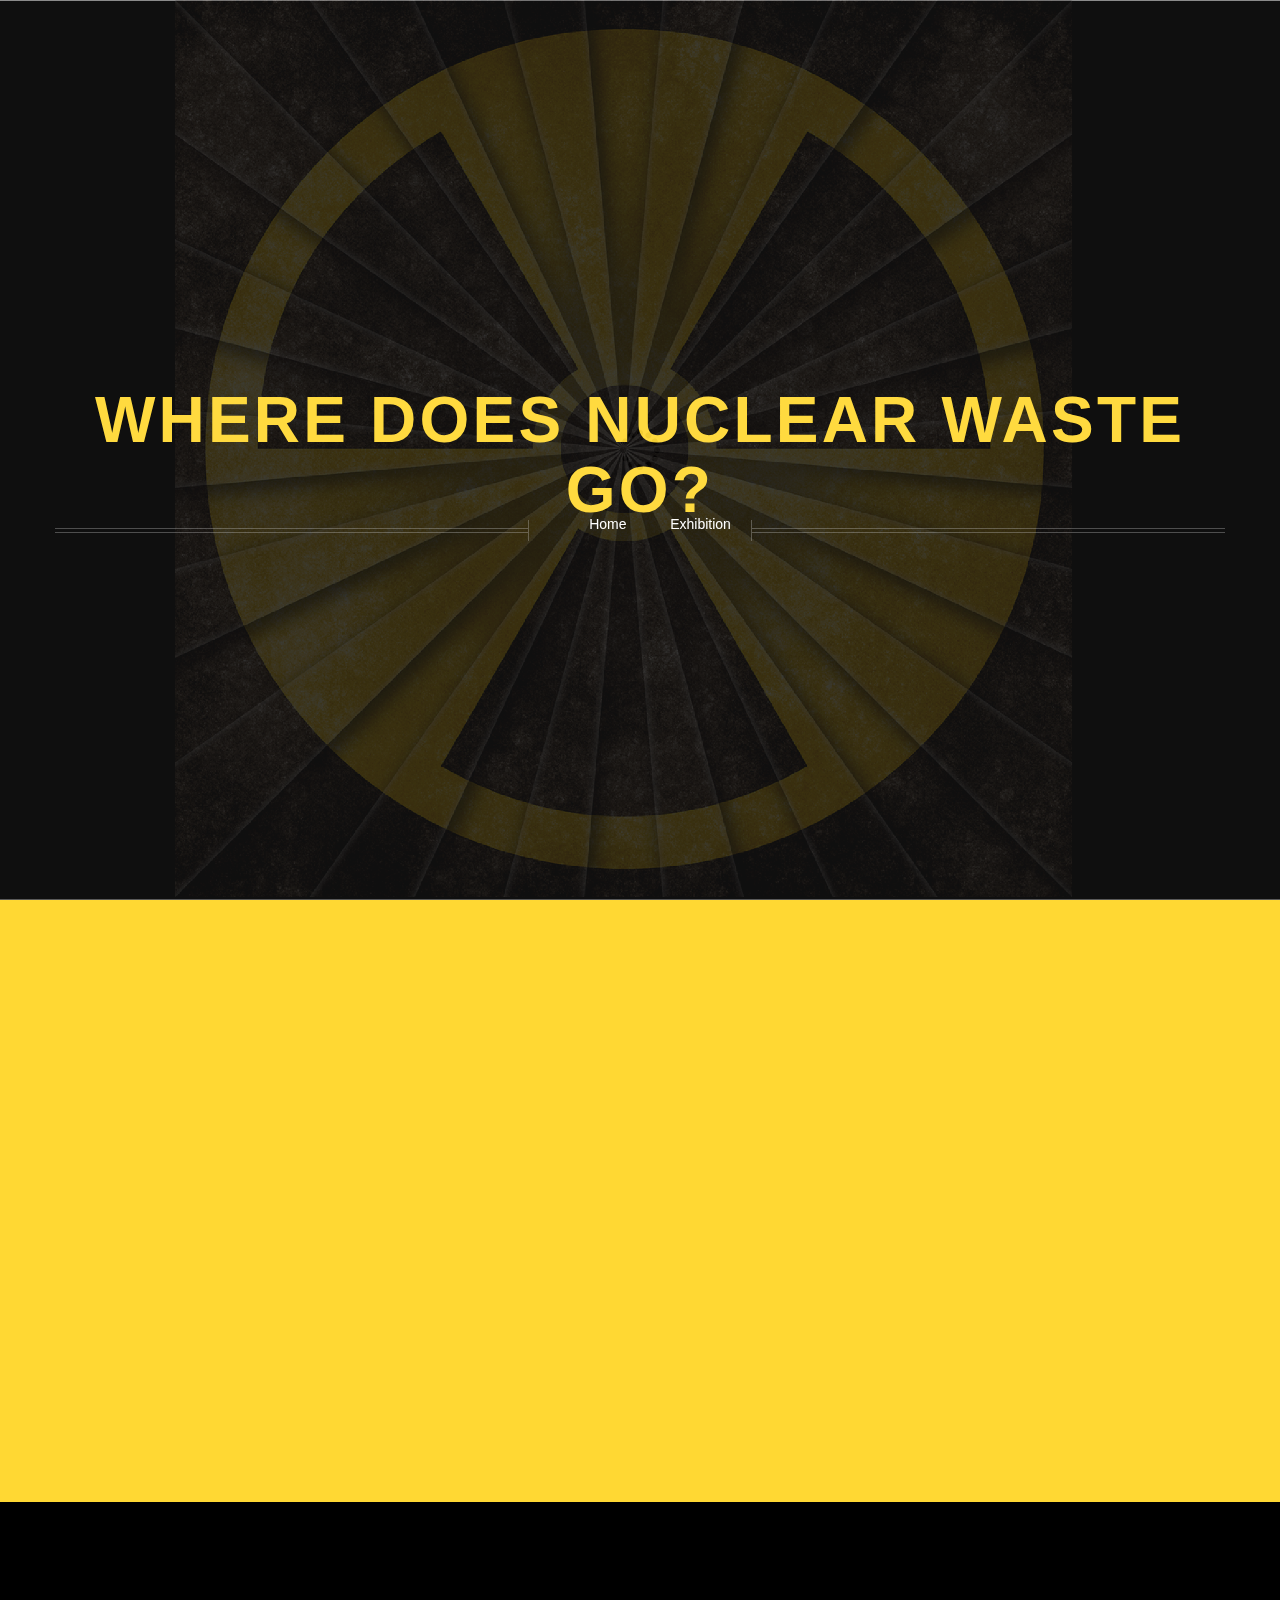
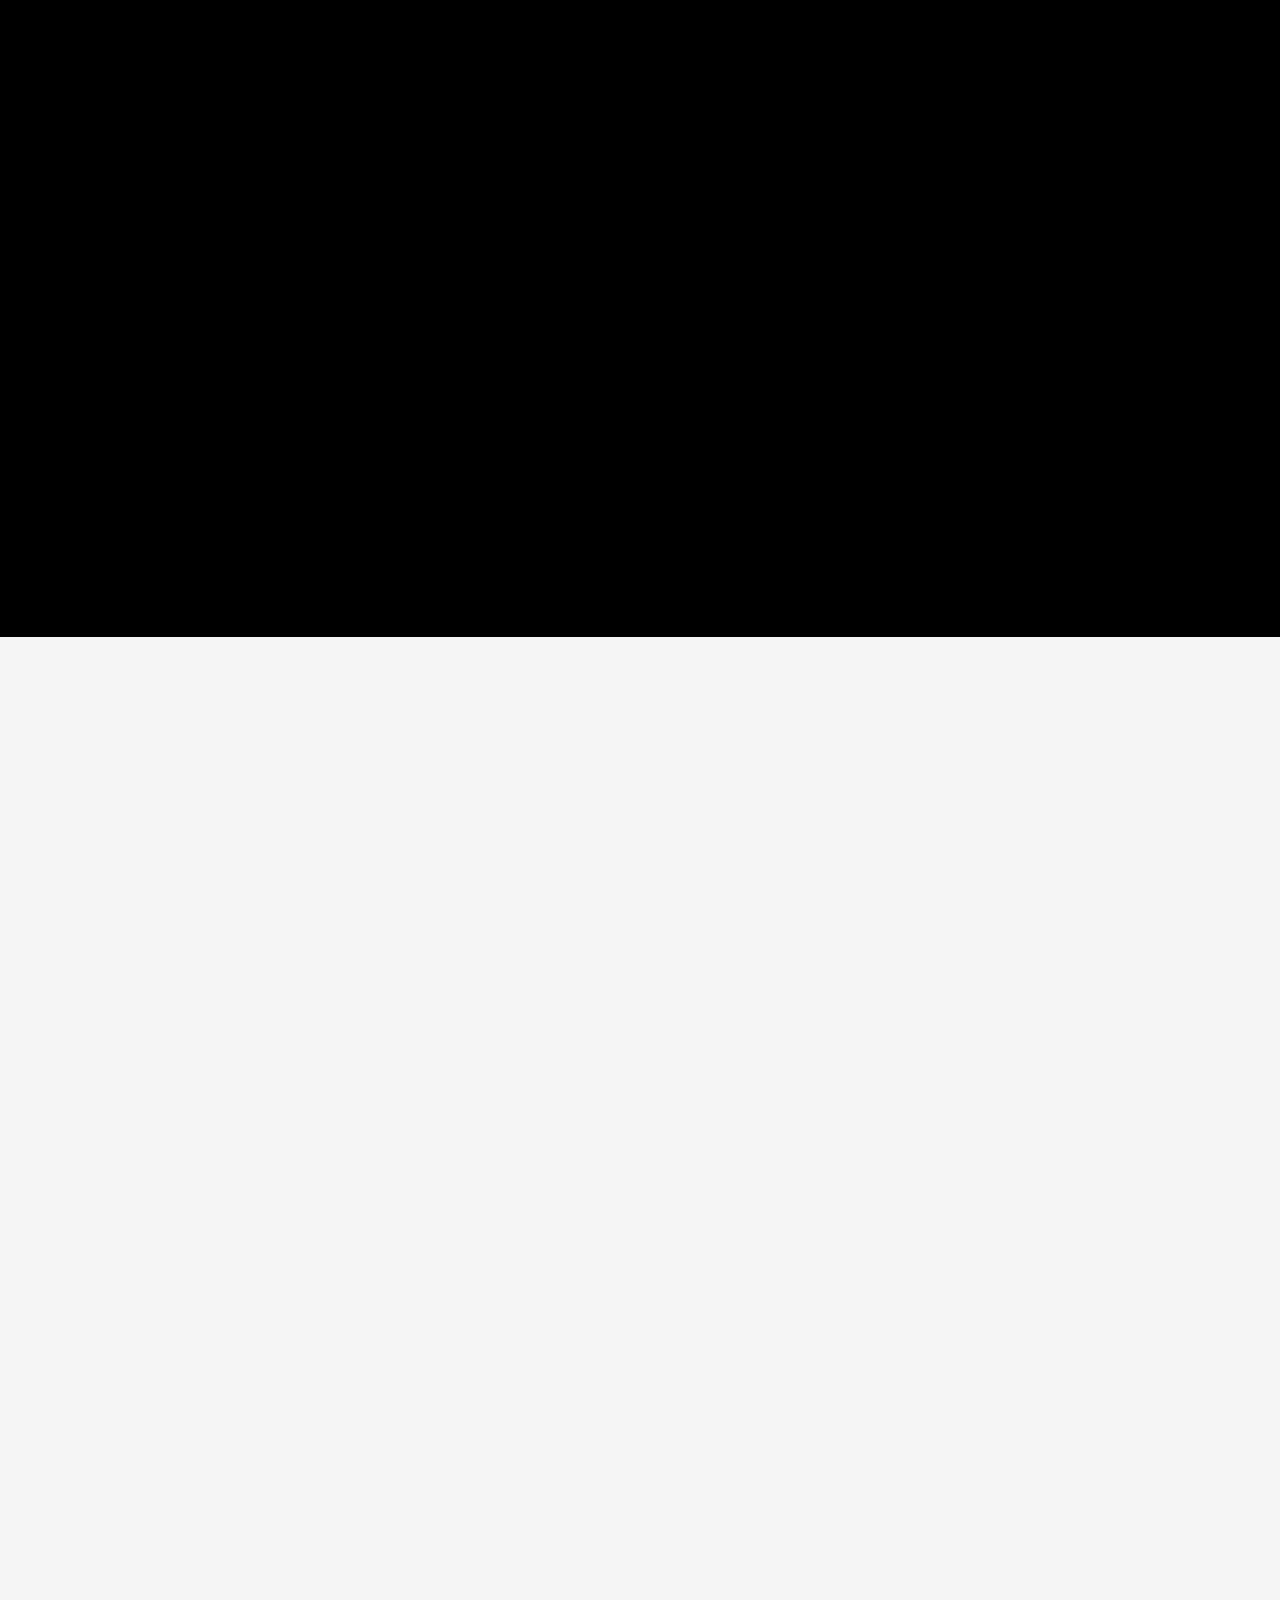
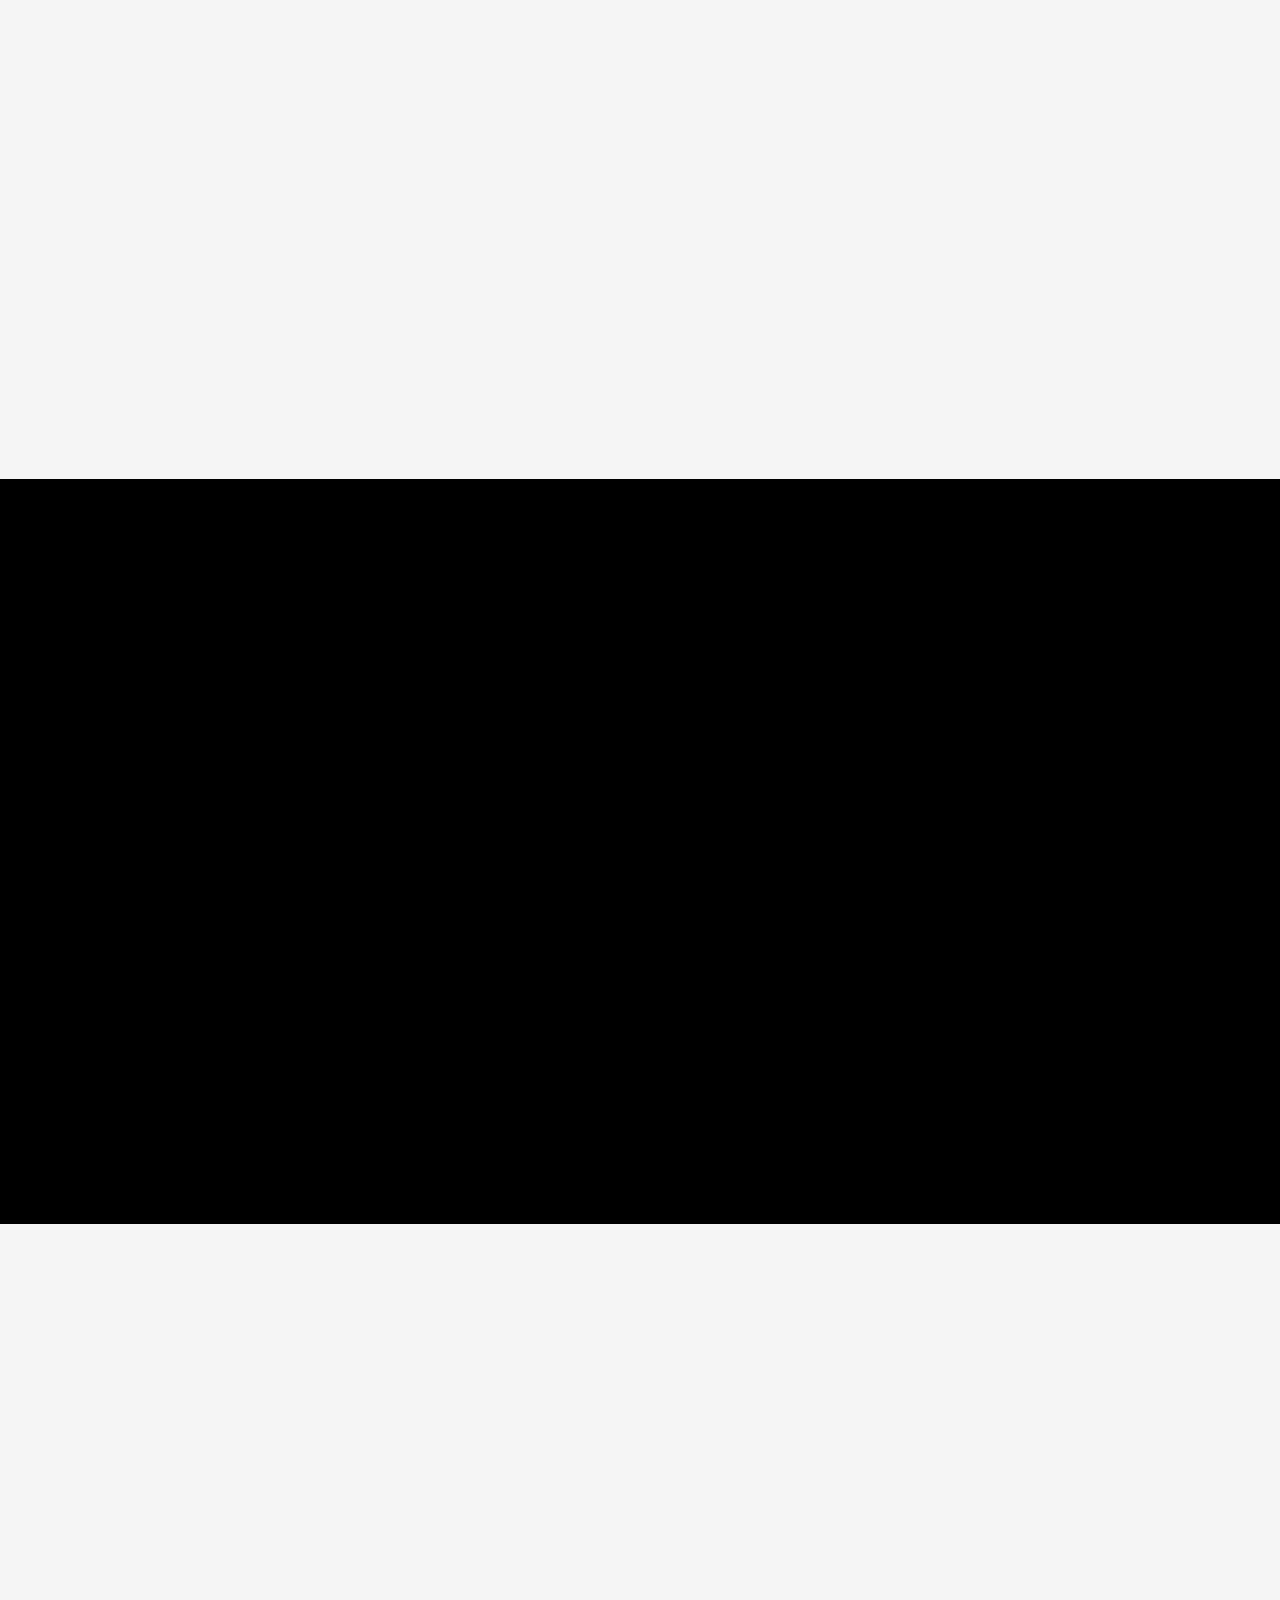
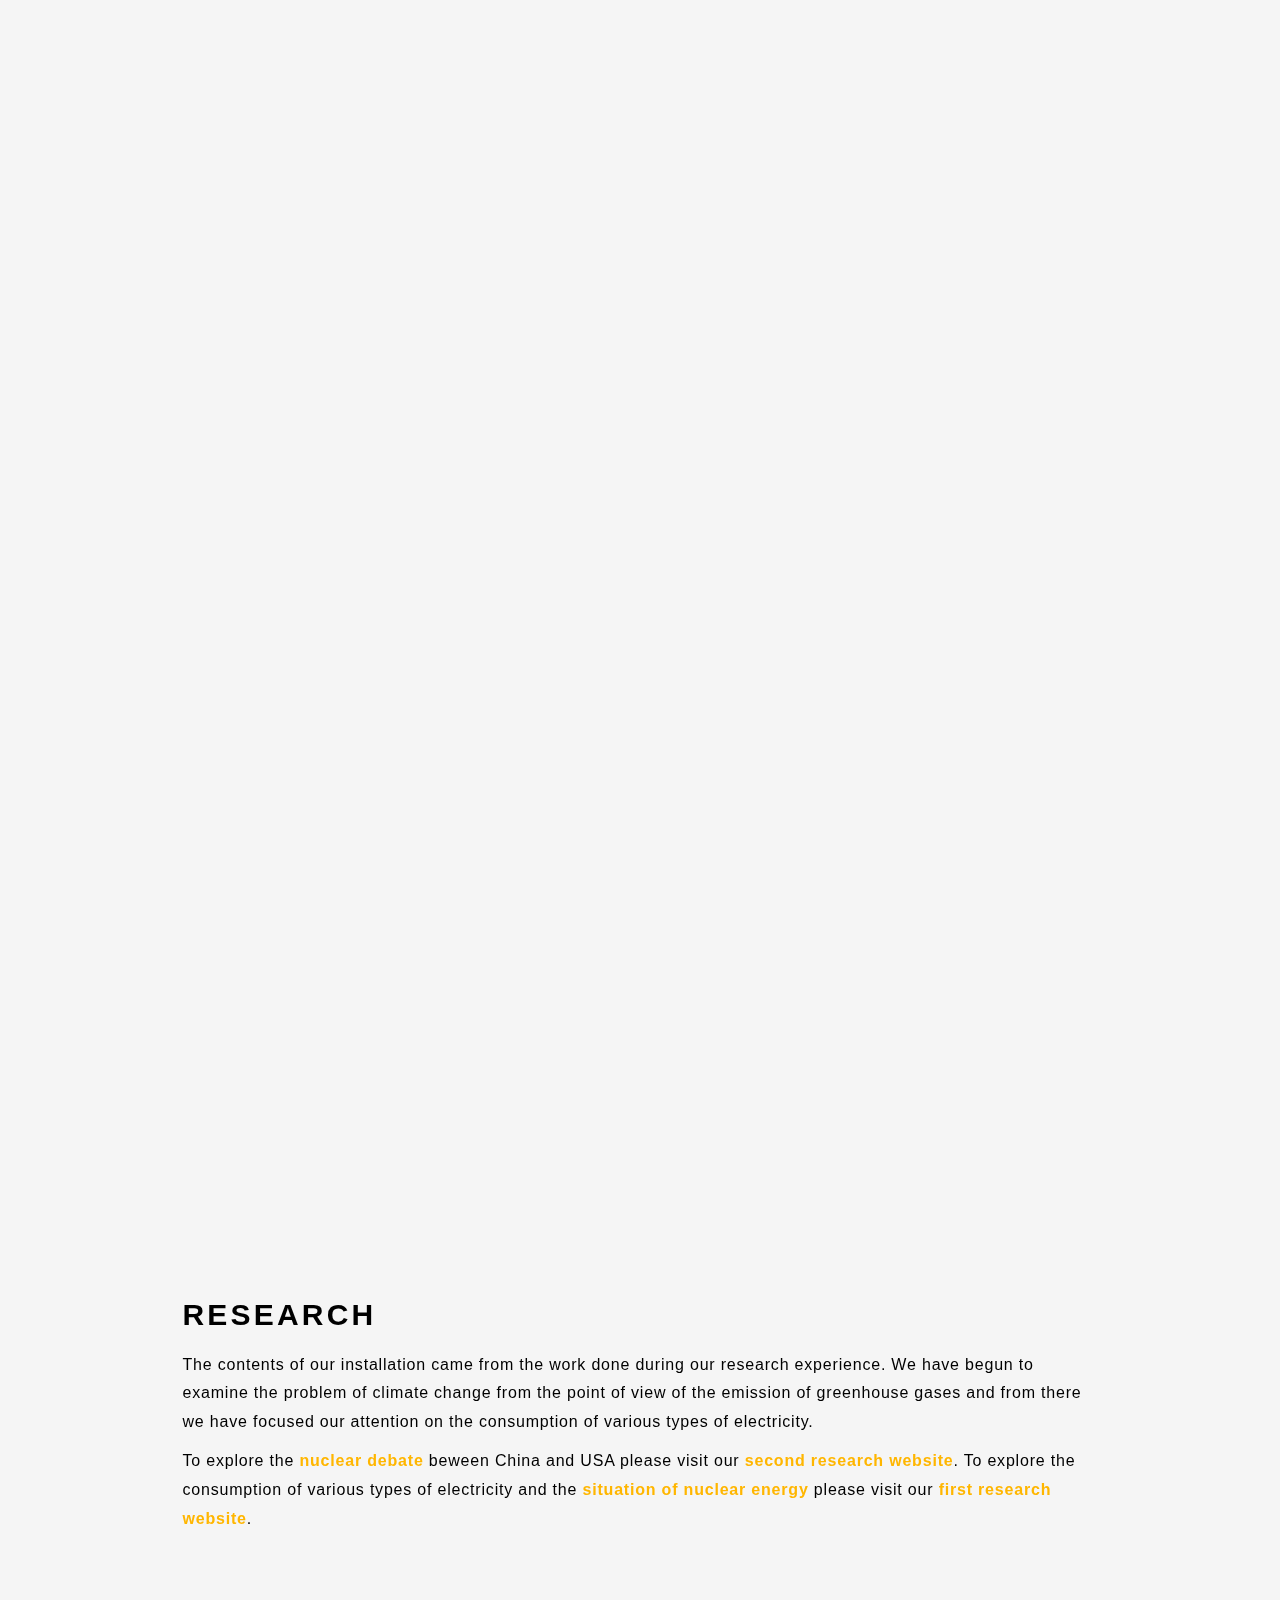
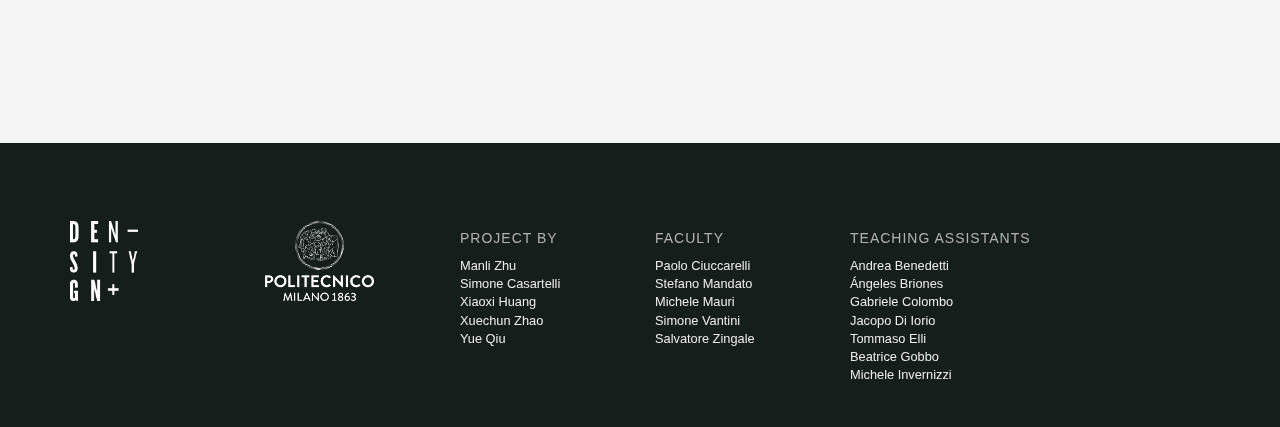
<file: exhibiton.html>
<!DOCTYPE html>
<html lang="en">
<head>

	<meta charset="utf-8">

	<title>WHERE DOES NUCLEAR WASTE GO? Exhibition</title>

	<meta http-equiv="X-UA-Compatible" content="IE=Edge">
	<meta name="viewport" content="width=device-width, initial-scale=1">
	<meta name="keywords" content="">
	<meta name="description" content="">

	<!-- stylesheets css -->
	<link rel="stylesheet" href="css/bootstrap.min.css">
	<link rel="stylesheet" href="css/animate.min.css">

  	<link rel="stylesheet" href="css/et-line-font.css">
	<link rel="stylesheet" href="css/font-awesome.min.css">

  	<link rel="stylesheet" href="css/vegas.min.css">
	<link rel="stylesheet" href="css/style2.css">

	<link href='http://fonts.useso.com/css?family=Rajdhani:400,500,700' rel='stylesheet' type='text/css'>

</head>
<body>


<!-- preloader section -->
<section class="preloader">
	<div class="sk-circle">
       <div class="sk-circle1 sk-child"></div>
       <div class="sk-circle2 sk-child"></div>
       <div class="sk-circle3 sk-child"></div>
       <div class="sk-circle4 sk-child"></div>
       <div class="sk-circle5 sk-child"></div>
       <div class="sk-circle6 sk-child"></div>
      <div class="sk-circle7 sk-child"></div>
       <div class="sk-circle8 sk-child"></div>
       <div class="sk-circle9 sk-child"></div>
       <div class="sk-circle10 sk-child"></div>
       <div class="sk-circle11 sk-child"></div>
       <div class="sk-circle12 sk-child"></div>
     </div>
</section>

<!-- home section -->
<section id="home">
	<div class="container">
		<div class="row">

			<div class="col-md-12 col-sm-12">
				<div class="home-thumb">
			         <nav id="nav">
						<ul>
							<li><a href="index.html">Home</a></li>
							<li><a href="exhibiton.html">Exhibition</a></li>
							
						</ul>
					</nav>
				    <div class="col-md-12 col-sm-12">
                     <h1 class="wow fadeInUp" data-wow-delay="0.6s">WHERE DOES NUCLEAR WASTE GO?</h1>

                    </div>
          		
				</div>
			</div>

		</div>
	</div>		
</section>

<!-- about section -->
<section id="about">
	<div class="container">
		<div class="row">
			
			<div class="col-md-10 col-sm-12" style="float:none;display: block; margin-left: auto;margin-right: auto;">
				<div class="about-thumb">
				<div class="section-title">
						<h2 class="wow fadeIn" data-wow-delay="0.2s">INTRODUCTION</h2>
			    </div>
			    <div class="wow fadeInUp" data-wow-delay="0.6s">
					
<svg id="1" data-name="1" xmlns="http://www.w3.org/2000/svg" viewBox="0 0 1344 415.78"><defs><style>.q-1{font-size:31.54px;fill:#050505;font-family:SourceSansPro-Regular, Source Sans Pro;}.q-2{letter-spacing:0em;}.q-3{letter-spacing:-0.02em;}.q-4,.q-5,.q-6,.q-7{font-family:SourceSansPro-Black, Source Sans Pro;}.q-15,.q-5,.q-6,.q-7{fill:#fff;}.q-6,.q-9{letter-spacing:-0.01em;}.q-10,.q-7{letter-spacing:-0.02em;}.q-8{letter-spacing:-0.01em;}.q-11{letter-spacing:-0.02em;}.q-12{letter-spacing:0em;}.q-13{letter-spacing:-0.02em;}.q-14{letter-spacing:0.02em;}.q-15{font-family:SourceSansPro-Bold, Source Sans Pro;font-weight:700;}.q-16{letter-spacing:-0.01em;}.q-17{letter-spacing:-0.01em;}.q-18{letter-spacing:-0.02em;}.q-19{letter-spacing:-0.01em;}.q-20{letter-spacing:-0.01em;}.q-21{letter-spacing:-0.02em;}</style></defs><rect x="13.99" y="298.9" width="738.67" height="46"/><rect x="13.34" y="358.7" width="472.62" height="46"/><rect x="209.78" y="11.75" width="241.1" height="46"/><text class="q-1" transform="translate(14.62 42.57)">Our d<tspan class="q-2" x="72.87" y="0">e</tspan><tspan x="88.67" y="0">vi</tspan><tspan class="q-3" x="111.16" y="0">c</tspan><tspan x="124.88" y="0">e is a</tspan><tspan class="q-4" x="190.02" y="0"> </tspan><tspan class="q-5" x="196.33" y="0">quiz b</tspan><tspan class="q-6" x="281.5" y="0">o</tspan><tspan class="q-5" x="298.85" y="0">a</tspan><tspan class="q-6" x="315.75" y="0">r</tspan><tspan class="q-5" x="328.62" y="0">d </tspan><tspan class="q-7" x="353.23" y="0">g</tspan><tspan class="q-5" x="369.82" y="0">ame</tspan><tspan class="q-4" x="430.7" y="0"> </tspan><tspan x="437.01" y="0">of the &quot;nucl</tspan><tspan class="q-8" x="589.68" y="0">e</tspan><tspan x="604.89" y="0">ar </tspan><tspan class="q-9" x="638.04" y="0">w</tspan><tspan x="660.37" y="0">a</tspan><tspan class="q-10" x="676.27" y="0">s</tspan><tspan class="q-8" x="688.86" y="0">t</tspan><tspan x="699.08" y="0">e&quot; theme, nucl</tspan><tspan class="q-8" x="890.74" y="0">e</tspan><tspan x="905.94" y="0">ar </tspan><tspan class="q-9" x="939.1" y="0">w</tspan><tspan x="961.43" y="0">a</tspan><tspan class="q-11" x="977.33" y="0">s</tspan><tspan class="q-8" x="989.91" y="0">t</tspan><tspan x="1000.13" y="0">e is a Damocles </tspan><tspan class="q-9" x="1207.72" y="0">f</tspan><tspan x="1216.62" y="0">or the </tspan><tspan x="0" y="56.52">whole </tspan><tspan class="q-12" x="86.9" y="56.52">w</tspan><tspan x="109.43" y="56.52">orld. Als</tspan><tspan class="q-9" x="215.6" y="56.52">o</tspan><tspan x="232.38" y="56.52">, it</tspan><tspan class="q-9" x="264.97" y="56.52">‘</tspan><tspan x="272.51" y="56.52">s an </tspan><tspan class="q-8" x="331.5" y="56.52">a</tspan><tspan class="q-10" x="346.95" y="56.52">t</tspan><tspan x="356.98" y="56.52">t</tspan><tspan class="q-13" x="367.65" y="56.52">r</tspan><tspan x="377.83" y="56.52">a</tspan><tspan class="q-9" x="393.73" y="56.52">c</tspan><tspan x="407.8" y="56.52">ti</tspan><tspan class="q-12" x="426.22" y="56.52">v</tspan><tspan x="440.83" y="56.52">e and less public issue, </tspan><tspan class="q-12" x="745.95" y="56.52">w</tspan><tspan x="768.48" y="56.52">e hope th</tspan><tspan class="q-8" x="891.97" y="56.52">a</tspan><tspan x="907.43" y="56.52">t th</tspan><tspan class="q-9" x="952.22" y="56.52">r</tspan><tspan x="962.85" y="56.52">ough such in</tspan><tspan class="q-8" x="1129.72" y="56.52">t</tspan><tspan x="1139.94" y="56.52">e</tspan><tspan class="q-13" x="1155.58" y="56.52">r</tspan><tspan x="1165.77" y="56.52">a</tspan><tspan class="q-9" x="1181.67" y="56.52">c</tspan><tspan x="1195.74" y="56.52">tion and </tspan><tspan x="0" y="113.04">popular scien</tspan><tspan class="q-3" x="178.73" y="113.04">c</tspan><tspan x="192.45" y="113.04">e </tspan><tspan class="q-9" x="214.4" y="113.04">c</tspan><tspan x="228.47" y="113.04">an l</tspan><tspan class="q-8" x="275.98" y="113.04">e</tspan><tspan x="291.18" y="113.04">ad the public </tspan><tspan class="q-8" x="469.28" y="113.04">t</tspan><tspan x="479.5" y="113.04">o think about nucl</tspan><tspan class="q-8" x="719.08" y="113.04">e</tspan><tspan x="734.28" y="113.04">ar ene</tspan><tspan class="q-9" x="815.98" y="113.04">r</tspan><tspan class="q-14" x="826.61" y="113.04">g</tspan><tspan x="842.98" y="113.04">y issues.</tspan><tspan x="0" y="226.07">A que</tspan><tspan class="q-11" x="73.78" y="226.07">s</tspan><tspan x="86.37" y="226.07">tion arises spon</tspan><tspan class="q-3" x="293.52" y="226.07">t</tspan><tspan x="303.52" y="226.07">aneously when it </tspan><tspan class="q-3" x="532.62" y="226.07">c</tspan><tspan x="546.34" y="226.07">omes </tspan><tspan class="q-8" x="624.76" y="226.07">t</tspan><tspan x="634.98" y="226.07">o </tspan><tspan class="q-3" x="658.39" y="226.07">t</tspan><tspan x="668.39" y="226.07">alking about nucl</tspan><tspan class="q-8" x="896.58" y="226.07">e</tspan><tspan x="911.78" y="226.07">ar </tspan><tspan class="q-9" x="944.93" y="226.07">w</tspan><tspan x="967.27" y="226.07">a</tspan><tspan class="q-11" x="983.17" y="226.07">s</tspan><tspan class="q-8" x="995.75" y="226.07">t</tspan><tspan x="1005.97" y="226.07">e.</tspan><tspan class="q-15"><tspan x="0" y="289.16">H</tspan><tspan class="q-16" x="21.26" y="289.16">o</tspan><tspan x="38.52" y="289.16">w many a</tspan><tspan class="q-9" x="170.37" y="289.16">r</tspan><tspan x="182.61" y="289.16">e the nucl</tspan><tspan class="q-17" x="317.71" y="289.16">e</tspan><tspan x="333.71" y="289.16">ar </tspan><tspan class="q-9" x="369.19" y="289.16">w</tspan><tspan x="393.36" y="289.16">a</tspan><tspan class="q-10" x="409.98" y="289.16">s</tspan><tspan class="q-18" x="423.32" y="289.16">t</tspan><tspan x="434.84" y="289.16">e a</tspan><tspan class="q-19" x="474.11" y="289.16">r</tspan><tspan x="486.35" y="289.16">ound the </tspan><tspan class="q-20" x="616.94" y="289.16">w</tspan><tspan x="641.17" y="289.16">orld?</tspan><tspan x="0" y="352.25">Whe</tspan><tspan class="q-9" x="60" y="352.25">r</tspan><tspan x="72.24" y="352.25">e a</tspan><tspan class="q-9" x="111.51" y="352.25">r</tspan><tspan x="123.75" y="352.25">e nucl</tspan><tspan class="q-17" x="206.11" y="352.25">e</tspan><tspan x="222.1" y="352.25">ar </tspan><tspan class="q-19" x="257.59" y="352.25">w</tspan><tspan x="281.75" y="352.25">a</tspan><tspan class="q-11" x="298.38" y="352.25">s</tspan><tspan class="q-21" x="311.72" y="352.25">t</tspan><tspan x="323.23" y="352.25">e lo</tspan><tspan class="q-9" x="372.41" y="352.25">c</tspan><tspan class="q-21" x="386.83" y="352.25">at</tspan><tspan x="414.4" y="352.25">ed?</tspan></tspan></text></svg>			   </div>
				</div>
			</div>

		</div>
	</div>
</section>

<!-- feature section -->
<section id="feature">
  <div class="container">
    <div class="row">
         <div class="col-md-10 col-sm-12" style="float:none;display: block; margin-left: auto;margin-right: auto;">
          <p style="font-size: 2rem;font-weight: 500;  letter-spacing: 0.2rem;  text-transform: uppercase;  font-weight: 700;color: #ffd833;padding-bottom: 10px;" class="wow fadeIn" data-wow-delay="0.2s">NUCLEAR OPERATING AND SHUTDOWN REACTORS DATA</p>
           

     
          <p>&nbsp;</p>
          <div class="col-md-7 col-sm-12">
        <div class="media wow fadeInUp" data-wow-delay="0.4s">
          <div class="media-body">
            <img src="images/2.png" class="img-responsive wow fadeInUp" alt="nuclear waste">
          </div>
        </div>
      </div>
       <div class="col-md-5 col-sm-12 media wow fadeInUp" style="text-align: center;" data-wow-delay="0.4s">
       <p style="text-align: left; font-weight: 300; float: left; color: #ffd833;">In the front side, we provided nuclear operating and shut down reactors data for the user to make a choice.</p>
       <p style="text-align: left; font-weight: 300; float: left; color: #ffd833;"> Right now there are 448 nuclear reactors operating and 166 nuclear reactors down as can be seen from the graphics below. The United States has the 
         largest number nuclear reactors operating (99) and the largest number of reactors down (36). 
         Three nations, Lithuania, Kazakhstan and also Italy do not have nuclear reactors but have had reactors in the past now turned off. </p>
      </div>
      </div>
    </div>
  </div>
</section>

<!-- contact section -->
<section id="contact">
	<div class="container">
		<div class="row">
         <div class="col-md-10 col-sm-12" style="float:none;display: block; margin-left: auto;margin-right: auto;">
				<div class="about-thumb">
				
						<h2 class="wow fadeIn" data-wow-delay="0.3s">EXHIBITION</h2>
					
			<div class="wow fadeInUp" data-wow-delay="0.6s">
              <div class="media-body">
                <img src="images/3.png" class="img-responsive wow fadeInUp" alt="nuclear waste">
               </div>
                <p style="font-size: 2rem;font-weight: 500;  letter-spacing: 0.2rem;  text-transform: uppercase;  font-weight: 700;color: #ffd833;padding-bottom: 10px;">&nbsp;</p>
                <p style="font-size: 2rem;font-weight: 500;  letter-spacing: 0.2rem;  text-transform: uppercase;  font-weight: 700;color: #ffd833;padding-bottom: 10px;">HOW TO PLAY ?</p>
           			<div class="col-md-12 col-sm-12"><svg id="2" data-name="2" xmlns="http://www.w3.org/2000/svg" xmlns:xlink="http://www.w3.org/1999/xlink" viewBox="0 0 2002.1 1330.33"><defs><style>.w-1,.w-16{fill:none;}.w-2{fill:#f5f5f5;}.w-3{fill:#ffd833;}.w-4{clip-path:url(#clip-path);}.w-5{fill:#d6d5d2;opacity:0.79;}.w-6{font-size:38.41px;font-family:MyriadPro-Bold, MyriadPro Bold;}.w-17,.w-6{fill:#020200;}.w-25,.w-26,.w-30,.w-34,.w-35,.w-36,.w-40,.w-41,.w-6{font-weight:700;}.w-7{fill:#040000;}.w-8{font-size:26.28px;}.w-18,.w-27,.w-42,.w-8{fill:#050505;font-family:SourceSansPro-Regular, Source Sans Pro;}.w-9{letter-spacing:-0.02em;}.w-10{letter-spacing:-0.02em;}.w-11{letter-spacing:-0.01em;}.w-12{letter-spacing:-0.01em;}.w-13{letter-spacing:0em;}.w-14{letter-spacing:-0.01em;}.w-15{letter-spacing:-0.02em;}.w-16{stroke:#ffd833;stroke-miterlimit:10;}.w-18{font-size:35.04px;}.w-19,.w-34{letter-spacing:-0.01em;}.w-20,.w-42{letter-spacing:-0.01em;}.w-21{letter-spacing:0em;}.w-22{letter-spacing:0.03em;}.w-23,.w-41{letter-spacing:-0.02em;}.w-24,.w-30{fill:#fff;font-family:SourceSansPro-Bold, Source Sans Pro;}.w-26,.w-31{letter-spacing:-0.03em;}.w-28{letter-spacing:-0.02em;}.w-29,.w-35{letter-spacing:-0.01em;}.w-32{letter-spacing:-0.01em;}.w-33,.w-36{letter-spacing:-0.01em;}.w-37{letter-spacing:-0.03em;}.w-38{letter-spacing:0em;}.w-39{letter-spacing:-0.01em;}.w-40{letter-spacing:-0.02em;}.w-43{letter-spacing:-0.02em;}.w-44{letter-spacing:-0.01em;}.w-45{letter-spacing:-0.01em;}.w-46{letter-spacing:0em;}.w-47{letter-spacing:-0.06em;}.w-48{letter-spacing:-0.07em;}.w-49{letter-spacing:0em;}</style><clipPath id="clip-path"><rect class="w-1" x="802.66" y="106.81" width="1195.64" height="1060.56"/></clipPath></defs><rect class="w-2" x="2" width="1998.1" height="1330.33"/><rect class="w-3" x="4" y="106.81" width="798.51" height="1060.56"/><g class="w-4"><image width="1620" height="1080" transform="translate(602.85 106.81) scale(0.98 0.98)" xlink:href="images/11.png"/></g><rect class="w-5" x="801.2" y="241.29" width="1031.35" height="791.6"/><text class="w-6" transform="translate(889.87 391.12)">1.</text><rect class="w-3" x="929.28" y="355.2" width="31.35" height="39.37" rx="3.53" ry="3.53"/><ellipse class="w-3" cx="944.95" cy="359.96" rx="15.67" ry="4.76"/><path class="w-7" d="M938.29,364.09a13.23,13.23,0,0,0-6.05,10.65c0-.07,7.73,0,7.73,0s-.15-1.75,2.33-3.87C942.3,370.8,938.29,364.09,938.29,364.09Z"/><path class="w-7" d="M951.12,364.09a13.23,13.23,0,0,1,6.05,10.65c0-.07-7.73,0-7.73,0s.15-1.75-2.33-3.87C947.11,370.8,951.12,364.09,951.12,364.09Z"/><path class="w-7" d="M950.64,386.1a13.23,13.23,0,0,1-12.24-.52c.06,0,4.1-6.55,4.1-6.55s1.41,1.05,4.51.07C947.08,379.14,950.64,386.1,950.64,386.1Z"/><circle class="w-7" cx="944.86" cy="374.92" r="2.99"/><text class="w-8" transform="translate(889.87 466.84)">The user <tspan class="w-9" x="99.38" y="0">t</tspan><tspan x="107.71" y="0">a</tspan><tspan class="w-10" x="120.96" y="0">k</tspan><tspan x="133.49" y="0">es the </tspan><tspan class="w-11" x="204.26" y="0">b</tspan><tspan x="218.42" y="0">ar</tspan><tspan class="w-12" x="240.79" y="0">r</tspan><tspan x="249.64" y="0">els and </tspan><tspan x="0" y="36.5">m</tspan><tspan class="w-13" x="21.79" y="36.5">ov</tspan><tspan x="48.09" y="36.5">es them on the map </tspan><tspan class="w-13" x="270.85" y="36.5">ov</tspan><tspan x="297.16" y="36.5">er the </tspan><tspan class="w-9" x="0" y="73">c</tspan><tspan x="11.43" y="73">ountries </tspan><tspan class="w-13" x="108.11" y="73">y</tspan><tspan x="120.27" y="73">ou think the</tspan><tspan class="w-14" x="252.56" y="73">r</tspan><tspan x="261.41" y="73">e a</tspan><tspan class="w-12" x="292.95" y="73">r</tspan><tspan x="301.8" y="73">e nu</tspan><tspan x="348.76" y="73">-</tspan><tspan x="0" y="109.49">cl</tspan><tspan class="w-11" x="18.68" y="109.49">e</tspan><tspan x="31.35" y="109.49">ar </tspan><tspan class="w-14" x="58.97" y="109.49">w</tspan><tspan x="77.57" y="109.49">a</tspan><tspan class="w-15" x="90.82" y="109.49">s</tspan><tspan class="w-11" x="101.3" y="109.49">t</tspan><tspan x="109.82" y="109.49">e.</tspan></text><line class="w-16" x1="894.1" y1="409.42" x2="1003.05" y2="409.42"/><line class="w-16" x1="902.7" y1="722.33" x2="1011.65" y2="722.33"/><line class="w-16" x1="1387.62" y1="409.42" x2="1496.57" y2="409.42"/><line class="w-16" x1="1391.9" y1="722.33" x2="1500.85" y2="722.33"/><rect class="w-17" x="255.78" y="445.02" width="347.75" height="43.72"/><rect class="w-17" x="252.28" y="565.93" width="400.76" height="43.72"/><rect class="w-17" x="250.35" y="755.42" width="82.02" height="43.72"/><rect class="w-17" x="250.35" y="630.84" width="503.32" height="43.72"/><rect class="w-17" x="253.27" y="695.74" width="503.32" height="43.72"/><text class="w-18" transform="translate(255.78 346.45)">We <tspan class="w-19" x="51.93" y="0">w</tspan><tspan x="76.73" y="0">ant </tspan><tspan class="w-20" x="132.41" y="0">t</tspan><tspan x="143.76" y="0">o ask </tspan><tspan class="w-21" x="226.45" y="0">y</tspan><tspan x="242.67" y="0">ou </tspan><tspan class="w-20" x="287.73" y="0">t</tspan><tspan x="299.08" y="0">o t</tspan><tspan class="w-22" x="336.93" y="0">r</tspan><tspan x="349.96" y="0">y and </tspan><tspan x="0" y="62.78">ans</tspan><tspan class="w-21" x="51.51" y="62.78">w</tspan><tspan x="76.52" y="62.78">er this que</tspan><tspan class="w-23" x="230.16" y="62.78">s</tspan><tspan x="244.14" y="62.78">tion </tspan><tspan class="w-21" x="309.77" y="62.78">b</tspan><tspan x="329.01" y="62.78">y t</tspan><tspan class="w-22" x="364.22" y="62.78">r</tspan><tspan x="377.25" y="62.78">ying </tspan><tspan class="w-20" x="446.07" y="62.78">t</tspan><tspan x="457.42" y="62.78">o </tspan><tspan class="w-24"><tspan class="w-25" x="0" y="125.55">guess the 15 </tspan><tspan class="w-26" x="197.4" y="125.55">c</tspan><tspan class="w-25" x="212.78" y="125.55">ountries</tspan><tspan class="w-27" x="342.88" y="125.55" xml:space="preserve"> with the </tspan></tspan><tspan x="0" y="188.33">la</tspan><tspan class="w-19" x="26.59" y="188.33">r</tspan><tspan class="w-20" x="38.4" y="188.33">g</tspan><tspan x="55.57" y="188.33">e</tspan><tspan class="w-28" x="72.95" y="188.33">s</tspan><tspan x="86.93" y="188.33">t number of nucl</tspan><tspan class="w-20" x="328.34" y="188.33">e</tspan><tspan x="345.23" y="188.33">ar </tspan><tspan class="w-29" x="382.05" y="188.33">w</tspan><tspan x="406.86" y="188.33">a</tspan><tspan class="w-23" x="424.52" y="188.33">s</tspan><tspan class="w-20" x="438.5" y="188.33">t</tspan><tspan x="449.85" y="188.33">e. </tspan><tspan class="w-30"><tspan x="0" y="251.11">On</tspan><tspan class="w-31" x="44.01" y="251.11">c</tspan><tspan x="59.39" y="251.11">e </tspan><tspan class="w-32" x="84.54" y="251.11">y</tspan><tspan x="102.52" y="251.11">ou ha</tspan><tspan class="w-33" x="187.35" y="251.11">v</tspan><tspan x="205.39" y="251.11">e made </tspan><tspan class="w-33" x="324.28" y="251.11">y</tspan><tspan x="342.25" y="251.11">our </tspan></tspan><tspan class="w-24"><tspan class="w-25" x="0" y="313.88">p</tspan><tspan class="w-34" x="20.08" y="313.88">r</tspan><tspan class="w-25" x="33.67" y="313.88">edi</tspan><tspan class="w-35" x="81.57" y="313.88">c</tspan><tspan class="w-25" x="97.58" y="313.88">tion</tspan><tspan class="w-27" x="160.16" y="313.88"> </tspan><tspan class="w-36" x="167.17" y="313.88">y</tspan><tspan class="w-25" x="185.14" y="313.88">ou </tspan><tspan class="w-35" x="231.5" y="313.88">c</tspan><tspan class="w-25" x="247.51" y="313.88">an check on the </tspan></tspan><tspan class="w-30"><tspan class="w-37" x="0" y="376.66">o</tspan><tspan x="18.54" y="376.66">ther side </tspan><tspan class="w-38" x="161.49" y="376.66">o</tspan><tspan x="180.76" y="376.66">f the </tspan><tspan class="w-39" x="258.3" y="376.66">p</tspan><tspan x="277.99" y="376.66">anel the true </tspan></tspan><tspan class="w-24"><tspan class="w-25" x="0" y="439.44">d</tspan><tspan class="w-40" x="20.08" y="439.44">a</tspan><tspan class="w-41" x="37.91" y="439.44">t</tspan><tspan class="w-25" x="50.63" y="439.44">a </tspan><tspan class="w-27" x="76.1" y="439.44">on the amount of nucl</tspan><tspan class="w-42" x="398.7" y="439.44">e</tspan><tspan class="w-27" x="415.59" y="439.44">ar </tspan></tspan><tspan class="w-19" x="0" y="502.21">w</tspan><tspan x="24.81" y="502.21">a</tspan><tspan class="w-28" x="42.47" y="502.21">s</tspan><tspan class="w-20" x="56.45" y="502.21">t</tspan><tspan x="67.8" y="502.21">e of the </tspan><tspan class="w-43" x="183.7" y="502.21">c</tspan><tspan x="198.95" y="502.21">ountries.</tspan></text><text class="w-6" transform="translate(1387.62 391.12)">2.</text><text class="w-8" transform="translate(1387.62 466.84)"><tspan class="w-12">A</tspan><tspan class="w-44" x="14.03" y="0">ft</tspan><tspan x="29.27" y="0">er finished placing the </tspan><tspan class="w-11" x="277.15" y="0">b</tspan><tspan x="291.32" y="0">ar</tspan><tspan class="w-12" x="313.68" y="0">r</tspan><tspan x="322.54" y="0">els </tspan><tspan class="w-9" x="0" y="36.5">t</tspan><tspan x="8.33" y="36.5">a</tspan><tspan class="w-10" x="21.57" y="36.5">k</tspan><tspan x="34.11" y="36.5">e a pi</tspan><tspan class="w-12" x="91.95" y="36.5">c</tspan><tspan x="103.67" y="36.5">tu</tspan><tspan class="w-12" x="126.84" y="36.5">r</tspan><tspan x="135.7" y="36.5">e of </tspan><tspan class="w-13" x="181.16" y="36.5">y</tspan><tspan x="193.33" y="36.5">our d</tspan><tspan class="w-44" x="250.82" y="36.5">a</tspan><tspan class="w-9" x="263.7" y="36.5">t</tspan><tspan x="272.03" y="36.5">a. </tspan></text><circle class="w-7" cx="1452.57" cy="376.99" r="12"/><path class="w-3" d="M1452.57,370.34c-4.37,0-6.65,2.29-6.65,6.65s2.29,6.65,6.65,6.65,6.65-2.29,6.65-6.65-2.29-6.65-6.65-6.65Zm0,0"/><path class="w-3" d="M1469.2,360.36h-6.65l-3.74-4.16h-12.48l-3.74,4.16h-6.65a4.17,4.17,0,0,0-4.16,4.16v24.95a4.17,4.17,0,0,0,4.16,4.16h33.27a4.17,4.17,0,0,0,4.16-4.16V364.51a4.17,4.17,0,0,0-4.16-4.16Zm-16.63,27A10.4,10.4,0,1,1,1463,377a10.29,10.29,0,0,1-10.4,10.4Zm0,0"/><text class="w-6" transform="translate(904.44 702.06)">3.</text><rect x="946.81" y="680.08" width="26.68" height="19.52"/><path class="w-3" d="M977.16,678.76l-10.35-10.41a3.77,3.77,0,0,0-2.69-1.12H947.23a4.25,4.25,0,0,0-4.25,4.25V703.3a4.25,4.25,0,0,0,4.25,4.25H974a4.25,4.25,0,0,0,4.25-4.25V681.43a3.84,3.84,0,0,0-1.11-2.68Zm-7,6-12.37,12.37a1.26,1.26,0,0,1-1.78,0l-7.13-7.13a1.26,1.26,0,0,1,1.78-1.78l6.24,6.24,11.47-11.47a1.26,1.26,0,1,1,1.78,1.78Zm0,0"/><text class="w-8" transform="translate(886.79 769.62)"><tspan class="w-45">L</tspan><tspan x="12.46" y="0">ook the official d</tspan><tspan class="w-44" x="194.77" y="0">a</tspan><tspan class="w-9" x="207.65" y="0">t</tspan><tspan x="215.98" y="0">a and check </tspan><tspan class="w-13" x="0" y="36.5">y</tspan><tspan x="12.17" y="36.5">our ans</tspan><tspan class="w-46" x="93.71" y="36.5">w</tspan><tspan x="112.47" y="36.5">e</tspan><tspan class="w-47" x="125.5" y="36.5">r</tspan><tspan x="133.12" y="36.5">.</tspan></text><text class="w-6" transform="translate(1387.62 695.75)">4.</text><path class="w-3" d="M1452.55,674.08h16.69v6.26h-16.69ZM1440,664a4.69,4.69,0,0,0-5.93,2.16,4.81,4.81,0,0,0,2.35,6.21c2.08,1,10.22,2.79,11.21.71s-5.55-8.09-7.63-9.08Zm-2.69,6a2,2,0,0,1-1-2.69c.49-1,1.74-1.11,2.78-.62s5.25,3.53,4.76,4.57-5.51-.77-6.55-1.27Zm15.2,12.44h14.6v20.86h-14.6Zm-22.95-8.35h16.69v6.26H1429.6Zm2.09,8.35h14.6v20.86h-14.6Zm33-16.3a4.69,4.69,0,0,0-5.93-2.16c-2.08,1-8.62,7-7.63,9.08s9.13.29,11.21-.71a4.81,4.81,0,0,0,2.35-6.21Zm-3.25,3.86c-1,.49-6.05,2.31-6.55,1.27s3.72-4.08,4.76-4.57,2.29-.42,2.78.62a2,2,0,0,1-1,2.69Zm0,0"/><rect class="w-1" x="1429.6" y="663.58" width="41.84" height="41.96"/><rect class="w-17" x="1446.29" y="674.08" width="6.26" height="29.21"/><rect class="w-17" x="1429.6" y="680.34" width="39.64" height="2.08"/><text class="w-8" transform="translate(1387.62 777.23)"><tspan class="w-48">T</tspan><tspan x="12.17" y="0">a</tspan><tspan class="w-10" x="25.41" y="0">k</tspan><tspan x="37.95" y="0">e the </tspan><tspan class="w-12" x="97.7" y="0">r</tspan><tspan class="w-49" x="106.56" y="0">e</tspan><tspan class="w-12" x="119.72" y="0">w</tspan><tspan x="138.33" y="0">a</tspan><tspan class="w-12" x="151.57" y="0">r</tspan><tspan x="160.43" y="0">d and visit our </tspan><tspan class="w-13" x="0" y="36.5">w</tspan><tspan x="18.76" y="36.5">ebsi</tspan><tspan class="w-44" x="63.8" y="36.5">t</tspan><tspan x="72.32" y="36.5">e.</tspan></text></svg></div>
	  
             </div>
          
				</div>
			</div>
		</div>
	</div>
</section>



<!-- final section -->
<section id="final">
	<div class="container">
		<div class="row">
		  <div class="col-md-10 col-sm-12" style="float:none;display: block; margin-left: auto;margin-right: auto;">
		    <div class="about-thumb">
		      <div class="wow fadeInUp" data-wow-delay="0.6s">
		      <div class="media-body">
		        <div class="col-md-10 col-sm-12" style="float:none;display: block; margin-left: auto;margin-right: auto;">
		          <div class="about-thumb">
		            <p style="text-align: left; font-size: 2rem;font-weight: 300;  letter-spacing: 0.2rem;  text-transform: uppercase;  font-weight: 400;color: #fff;padding-bottom: 10px;">WHERE DID PEOPLE THINK THE GEOLOCATION OF NUCLEAR WASTE?</p>
		            <div class="wow fadeInUp" data-wow-delay="0.6s">
		              <div class="media-body"> <img src="images/5.png" class="img-responsive wow fadeInUp" alt="nuclear waste"> </div>
	                </div>
	              </div>
	            </div>
		      </div>
		      </div>
		    </div>
		  </div>
		</div>
	</div>
</section>


<section id="test">
	<div class="container">
		<div class="row">
         <div class="col-md-10 col-sm-12" style="float:none;display: block; margin-left: auto;margin-right: auto;">
			   <p style="font-size: 2rem;font-weight: 500;  letter-spacing: 0.2rem;  text-transform: uppercase;  font-weight: 700;color: #ffd833;padding-bottom: 10px;" class="wow fadeIn" data-wow-delay="0.3s">DID YOU GUESS CORRECTLY? </p>
         <div class="wow fadeInUp" data-wow-delay="0.6s">
      <p style="text-align: left; font-weight: 300; float: left; color: #000000;">
       In the following infographic are shown the countries that have deposits of nuclear radioactive waste. The size of the rectangles determines the amount of waste  (unit m³)  for each country.</p>
      <p style="text-align: left; font-weight: 450; float: left; color: #000000;">* The  dataset doesn’t show the nuclear waste of Russia.</p>
           <div class="media-body col-md-12 col-sm-12" style="width: 100%; margin-bottom: 55px;">
                <img src="images/6.png" class="img-responsive wow fadeInUp" alt="nuclear waste">
               </div>        
                <div class="media-body col-md-12 col-sm-12" style="width: 100%;"> <img src="images/7.png" class="img-responsive wow fadeInUp" alt="nuclear waste"> </div>

         </div>
			 <div class="col-md-12 col-sm-12" style="padding-bottom: 100px;">
 		   <h2 style="margin-top: 200px;">Research</h2>
      <p style="text-align: left; font-weight: 350; float: left; color: #000000;">
            The contents of our installation came from the work done during our research experience.
We have begun to examine the problem of climate change from the point of view of the emission of greenhouse gases and from there we have focused our attention on the consumption of various types of electricity.</p>
            <p style="text-align: left; font-weight: 350; float: left; color: #000000;"> To explore the <strong>nuclear debate </strong>beween China and USA please visit our <a href="https://densitydesign.github.io/teaching-dd13/es02/group06/index.html"><strong>second research website</strong></a>. 
              To explore the consumption of various types of electricity and the <strong>situation of nuclear energy</strong> please visit our <a href="https://densitydesign.github.io/teaching-dd13/es01/group06/index.html"><strong>first research website</strong></a>. </p></div>

          
			</div>
		</div>
	</div>
</section>





<!-- footer section -->
		<footer>
			<div id="footer">
	<div class="container">
		<div class="row">
			<div style="padding: 50px 0;">
				<div class="col-6 col-md-2 mt-3 mb-5 mb-md-0">
					<a href="http://www.densitydesign.org/">
                        <img class="img-density" src="images/logo_density.png">
                    </a>
				</div>
				<div class="col-6 col-md-2 mt-3 mb-5 mb-md-0">
					<a href="http://www.dipartimentodesign.polimi.it/">
                        <img class="img-poli" src="images/logo_poli.png">
                    </a>
				</div>
				<div class="col-6 col-sm-4 col-md-3 col-lg-2 ml-auto mb-5 mb-sm-0">
					<h4>project by</h4>
					<ul>
					    <li>Manli Zhu</li>
						<li>Simone Casartelli</li>
						<li>Xiaoxi Huang</li>
						<li>Xuechun Zhao</li>
						<li>Yue Qiu</li>
					</ul>
				</div>
				<div class="col-6 col-sm-4 col-md-2 px-1 px-lg-3 mb-5 mb-sm-0">
					<h4>Faculty</h4>
					<ul>
						<li>Paolo Ciuccarelli</li>
						<li>Stefano Mandato</li>
						<li>Michele Mauri</li>
                        <li>Simone Vantini</li>
						<li>Salvatore Zingale</li>
					</ul>
				</div>
				<div class="col-12 col-sm-4 col-md-3 px-1 px-lg-3 ml-2 ml-sm-0">
					<h4>Teaching Assistants</h4>
					<ul>
                        <li>Andrea Benedetti</li>
						<li>Ángeles Briones</li>
                        <li>Gabriele Colombo</li>
                        <li>Jacopo Di Iorio</li>
						<li>Tommaso Elli</li>
                        <li>Beatrice Gobbo</li>
						<li>Michele Invernizzi</li>
					</ul>
				</div>
	</div>

      

		</div>
	</div>
</div>
</footer>


<!-- Back top -->
<a href="#back-top" class="go-top"><i class="fa fa-angle-up"></i></a>

<!-- javscript js -->
<script src="js/jquery.js"></script>
<script src="js/bootstrap.min.js"></script>

<script src="js/vegas.min.js"></script>

<script src="js/wow.min.js"></script>
<script src="js/smoothscroll.js"></script>
<script src="js/custom2.js"></script>

</body>
</html>
</file>
<file: css/et-line-font.css>
@font-face {
	font-family: 'et-line';
	src:url('../fonts/et-line.eot');
	src:url('../fonts/et-line.eot?#iefix') format('embedded-opentype'),
		url('../fonts/et-line.woff') format('woff'),
		url('../fonts/et-line.ttf') format('truetype'),
		url('../fonts/et-line.svg#et-line') format('svg');
	font-weight: normal;
	font-style: normal;
}

/* Use the following CSS code if you want to use data attributes for inserting your icons */
[data-icon]:before {
	font-family: 'et-line';
	content: attr(data-icon);
	speak: none;
	font-size: 40px;
	font-weight: normal;
	font-variant: normal;
	text-transform: none;
	line-height: 1;
	-webkit-font-smoothing: antialiased;
	-moz-osx-font-smoothing: grayscale;
	display:inline-block;
}

/* Use the following CSS code if you want to have a class per icon */
/*
Instead of a list of all class selectors,
you can use the generic selector below, but it's slower:
[class*="icon-"] {
*/
.icon-mobile, .icon-laptop, .icon-desktop, .icon-tablet, .icon-phone, .icon-document, .icon-documents, .icon-search, .icon-clipboard, .icon-newspaper, .icon-notebook, .icon-book-open, .icon-browser, .icon-calendar, .icon-presentation, .icon-picture, .icon-pictures, .icon-video, .icon-camera, .icon-printer, .icon-toolbox, .icon-briefcase, .icon-wallet, .icon-gift, .icon-bargraph, .icon-grid, .icon-expand, .icon-focus, .icon-edit, .icon-adjustments, .icon-ribbon, .icon-hourglass, .icon-lock, .icon-megaphone, .icon-shield, .icon-trophy, .icon-flag, .icon-map, .icon-puzzle, .icon-basket, .icon-envelope, .icon-streetsign, .icon-telescope, .icon-gears, .icon-key, .icon-paperclip, .icon-attachment, .icon-pricetags, .icon-lightbulb, .icon-layers, .icon-pencil, .icon-tools, .icon-tools-2, .icon-scissors, .icon-paintbrush, .icon-magnifying-glass, .icon-circle-compass, .icon-linegraph, .icon-mic, .icon-strategy, .icon-beaker, .icon-caution, .icon-recycle, .icon-anchor, .icon-profile-male, .icon-profile-female, .icon-bike, .icon-wine, .icon-hotairballoon, .icon-globe, .icon-genius, .icon-map-pin, .icon-dial, .icon-chat, .icon-heart, .icon-cloud, .icon-upload, .icon-download, .icon-target, .icon-hazardous, .icon-piechart, .icon-speedometer, .icon-global, .icon-compass, .icon-lifesaver, .icon-clock, .icon-aperture, .icon-quote, .icon-scope, .icon-alarmclock, .icon-refresh, .icon-happy, .icon-sad, .icon-facebook, .icon-twitter, .icon-googleplus, .icon-rss, .icon-tumblr, .icon-linkedin, .icon-dribbble {
	font-family: 'et-line';
	speak: none;
	font-style: normal;
	font-weight: normal;
	font-variant: normal;
	text-transform: none;
	line-height: 1;
	-webkit-font-smoothing: antialiased;
	-moz-osx-font-smoothing: grayscale;
	display:inline-block;
}
.icon-mobile:before {
	content: "\e000";
}
.icon-laptop:before {
	content: "\e001";
}
.icon-desktop:before {
	content: "\e002";
}
.icon-tablet:before {
	content: "\e003";
}
.icon-phone:before {
	content: "\e004";
}
.icon-document:before {
	content: "\e005";
}
.icon-documents:before {
	content: "\e006";
}
.icon-search:before {
	content: "\e007";
}
.icon-clipboard:before {
	content: "\e008";
}
.icon-newspaper:before {
	content: "\e009";
}
.icon-notebook:before {
	content: "\e00a";
}
.icon-book-open:before {
	content: "\e00b";
}
.icon-browser:before {
	content: "\e00c";
}
.icon-calendar:before {
	content: "\e00d";
}
.icon-presentation:before {
	content: "\e00e";
}
.icon-picture:before {
	content: "\e00f";
}
.icon-pictures:before {
	content: "\e010";
}
.icon-video:before {
	content: "\e011";
}
.icon-camera:before {
	content: "\e012";
}
.icon-printer:before {
	content: "\e013";
}
.icon-toolbox:before {
	content: "\e014";
}
.icon-briefcase:before {
	content: "\e015";
}
.icon-wallet:before {
	content: "\e016";
}
.icon-gift:before {
	content: "\e017";
}
.icon-bargraph:before {
	content: "\e018";
}
.icon-grid:before {
	content: "\e019";
}
.icon-expand:before {
	content: "\e01a";
}
.icon-focus:before {
	content: "\e01b";
}
.icon-edit:before {
	content: "\e01c";
}
.icon-adjustments:before {
	content: "\e01d";
}
.icon-ribbon:before {
	content: "\e01e";
}
.icon-hourglass:before {
	content: "\e01f";
}
.icon-lock:before {
	content: "\e020";
}
.icon-megaphone:before {
	content: "\e021";
}
.icon-shield:before {
	content: "\e022";
}
.icon-trophy:before {
	content: "\e023";
}
.icon-flag:before {
	content: "\e024";
}
.icon-map:before {
	content: "\e025";
}
.icon-puzzle:before {
	content: "\e026";
}
.icon-basket:before {
	content: "\e027";
}
.icon-envelope:before {
	content: "\e028";
}
.icon-streetsign:before {
	content: "\e029";
}
.icon-telescope:before {
	content: "\e02a";
}
.icon-gears:before {
	content: "\e02b";
}
.icon-key:before {
	content: "\e02c";
}
.icon-paperclip:before {
	content: "\e02d";
}
.icon-attachment:before {
	content: "\e02e";
}
.icon-pricetags:before {
	content: "\e02f";
}
.icon-lightbulb:before {
	content: "\e030";
}
.icon-layers:before {
	content: "\e031";
}
.icon-pencil:before {
	content: "\e032";
}
.icon-tools:before {
	content: "\e033";
}
.icon-tools-2:before {
	content: "\e034";
}
.icon-scissors:before {
	content: "\e035";
}
.icon-paintbrush:before {
	content: "\e036";
}
.icon-magnifying-glass:before {
	content: "\e037";
}
.icon-circle-compass:before {
	content: "\e038";
}
.icon-linegraph:before {
	content: "\e039";
}
.icon-mic:before {
	content: "\e03a";
}
.icon-strategy:before {
	content: "\e03b";
}
.icon-beaker:before {
	content: "\e03c";
}
.icon-caution:before {
	content: "\e03d";
}
.icon-recycle:before {
	content: "\e03e";
}
.icon-anchor:before {
	content: "\e03f";
}
.icon-profile-male:before {
	content: "\e040";
}
.icon-profile-female:before {
	content: "\e041";
}
.icon-bike:before {
	content: "\e042";
}
.icon-wine:before {
	content: "\e043";
}
.icon-hotairballoon:before {
	content: "\e044";
}
.icon-globe:before {
	content: "\e045";
}
.icon-genius:before {
	content: "\e046";
}
.icon-map-pin:before {
	content: "\e047";
}
.icon-dial:before {
	content: "\e048";
}
.icon-chat:before {
	content: "\e049";
}
.icon-heart:before {
	content: "\e04a";
}
.icon-cloud:before {
	content: "\e04b";
}
.icon-upload:before {
	content: "\e04c";
}
.icon-download:before {
	content: "\e04d";
}
.icon-target:before {
	content: "\e04e";
}
.icon-hazardous:before {
	content: "\e04f";
}
.icon-piechart:before {
	content: "\e050";
}
.icon-speedometer:before {
	content: "\e051";
}
.icon-global:before {
	content: "\e052";
}
.icon-compass:before {
	content: "\e053";
}
.icon-lifesaver:before {
	content: "\e054";
}
.icon-clock:before {
	content: "\e055";
}
.icon-aperture:before {
	content: "\e056";
}
.icon-quote:before {
	content: "\e057";
}
.icon-scope:before {
	content: "\e058";
}
.icon-alarmclock:before {
	content: "\e059";
}
.icon-refresh:before {
	content: "\e05a";
}
.icon-happy:before {
	content: "\e05b";
}
.icon-sad:before {
	content: "\e05c";
}
.icon-facebook:before {
	content: "\e05d";
}
.icon-twitter:before {
	content: "\e05e";
}
.icon-googleplus:before {
	content: "\e05f";
}
.icon-rss:before {
	content: "\e060";
}
.icon-tumblr:before {
	content: "\e061";
}
.icon-linkedin:before {
	content: "\e062";
}
.icon-dribbble:before {
	content: "\e063";
}
</file>
<file: css/vegas.min.css>
.vegas-overlay,.vegas-slide,.vegas-slide-inner,.vegas-timer,.vegas-wrapper{position:absolute;top:0;left:0;bottom:0;right:0;overflow:hidden;border:none;padding:0;margin:0}.vegas-overlay{opacity:.5;background:url(overlays/02.png) center center}.vegas-timer{top:auto;bottom:0;height:2px}.vegas-timer-progress{width:0;height:100%;background:#fff;-webkit-transition:width ease-out;transition:width ease-out}.vegas-timer-running .vegas-timer-progress{width:100%}.vegas-slide,.vegas-slide-inner{margin:0;padding:0;background:center center no-repeat;-webkit-transform:translateZ(0);transform:translateZ(0)}body .vegas-container{overflow:hidden!important;position:relative}.vegas-video{min-width:100%;min-height:100%;width:auto;height:auto}body.vegas-container{overflow:auto;position:static;z-index:-2}body.vegas-container>.vegas-overlay,body.vegas-container>.vegas-slide,body.vegas-container>.vegas-timer{position:fixed;z-index:-1}:root body.vegas-container>.vegas-overlay,:root body.vegas-container>.vegas-slide,_::full-page-media,_:future{bottom:-76px}.vegas-transition-fade,.vegas-transition-fade2{opacity:0}.vegas-transition-fade-in,.vegas-transition-fade2-in{opacity:1}.vegas-transition-fade2-out{opacity:0}.vegas-transition-blur,.vegas-transition-blur2{opacity:0;-webkit-filter:blur(32px);filter:blur(32px)}.vegas-transition-blur-in,.vegas-transition-blur2-in{opacity:1;-webkit-filter:blur(0);filter:blur(0)}.vegas-transition-blur2-out{opacity:0}.vegas-transition-flash,.vegas-transition-flash2{opacity:0;-webkit-filter:brightness(25);filter:brightness(25)}.vegas-transition-flash-in,.vegas-transition-flash2-in{opacity:1;-webkit-filter:brightness(1);filter:brightness(1)}.vegas-transition-flash2-out{opacity:0;-webkit-filter:brightness(25);filter:brightness(25)}.vegas-transition-negative,.vegas-transition-negative2{opacity:0;-webkit-filter:invert(100%);filter:invert(100%)}.vegas-transition-negative-in,.vegas-transition-negative2-in{opacity:1;-webkit-filter:invert(0);filter:invert(0)}.vegas-transition-negative2-out{opacity:0;-webkit-filter:invert(100%);filter:invert(100%)}.vegas-transition-burn,.vegas-transition-burn2{opacity:0;-webkit-filter:contrast(1000%) saturate(1000%);filter:contrast(1000%) saturate(1000%)}.vegas-transition-burn-in,.vegas-transition-burn2-in{opacity:1;-webkit-filter:contrast(100%) saturate(100%);filter:contrast(100%) saturate(100%)}.vegas-transition-burn2-out{opacity:0;-webkit-filter:contrast(1000%) saturate(1000%);filter:contrast(1000%) saturate(1000%)}.vegas-transition-slideLeft,.vegas-transition-slideLeft2{-webkit-transform:translateX(100%);transform:translateX(100%)}.vegas-transition-slideLeft-in,.vegas-transition-slideLeft2-in{-webkit-transform:translateX(0);transform:translateX(0)}.vegas-transition-slideLeft2-out,.vegas-transition-slideRight,.vegas-transition-slideRight2{-webkit-transform:translateX(-100%);transform:translateX(-100%)}.vegas-transition-slideRight-in,.vegas-transition-slideRight2-in{-webkit-transform:translateX(0);transform:translateX(0)}.vegas-transition-slideRight2-out{-webkit-transform:translateX(100%);transform:translateX(100%)}.vegas-transition-slideUp,.vegas-transition-slideUp2{-webkit-transform:translateY(100%);transform:translateY(100%)}.vegas-transition-slideUp-in,.vegas-transition-slideUp2-in{-webkit-transform:translateY(0);transform:translateY(0)}.vegas-transition-slideDown,.vegas-transition-slideDown2,.vegas-transition-slideUp2-out{-webkit-transform:translateY(-100%);transform:translateY(-100%)}.vegas-transition-slideDown-in,.vegas-transition-slideDown2-in{-webkit-transform:translateY(0);transform:translateY(0)}.vegas-transition-slideDown2-out{-webkit-transform:translateY(100%);transform:translateY(100%)}.vegas-transition-zoomIn,.vegas-transition-zoomIn2{-webkit-transform:scale(0);transform:scale(0);opacity:0}.vegas-transition-zoomIn-in,.vegas-transition-zoomIn2-in{-webkit-transform:scale(1);transform:scale(1);opacity:1}.vegas-transition-zoomIn2-out,.vegas-transition-zoomOut,.vegas-transition-zoomOut2{-webkit-transform:scale(2);transform:scale(2);opacity:0}.vegas-transition-zoomOut-in,.vegas-transition-zoomOut2-in{-webkit-transform:scale(1);transform:scale(1);opacity:1}.vegas-transition-zoomOut2-out{-webkit-transform:scale(0);transform:scale(0);opacity:0}.vegas-transition-swirlLeft,.vegas-transition-swirlLeft2{-webkit-transform:scale(2) rotate(35deg);transform:scale(2) rotate(35deg);opacity:0}.vegas-transition-swirlLeft-in,.vegas-transition-swirlLeft2-in{-webkit-transform:scale(1) rotate(0);transform:scale(1) rotate(0);opacity:1}.vegas-transition-swirlLeft2-out,.vegas-transition-swirlRight,.vegas-transition-swirlRight2{-webkit-transform:scale(2) rotate(-35deg);transform:scale(2) rotate(-35deg);opacity:0}.vegas-transition-swirlRight-in,.vegas-transition-swirlRight2-in{-webkit-transform:scale(1) rotate(0);transform:scale(1) rotate(0);opacity:1}.vegas-transition-swirlRight2-out{-webkit-transform:scale(2) rotate(35deg);transform:scale(2) rotate(35deg);opacity:0}.vegas-animation-kenburns{-webkit-animation:kenburns ease-out;animation:kenburns ease-out}@-webkit-keyframes kenburns{0%{-webkit-transform:scale(1.5);transform:scale(1.5)}100%{-webkit-transform:scale(1);transform:scale(1)}}@keyframes kenburns{0%{-webkit-transform:scale(1.5);transform:scale(1.5)}100%{-webkit-transform:scale(1);transform:scale(1)}}.vegas-animation-kenburnsUp{-webkit-animation:kenburnsUp ease-out;animation:kenburnsUp ease-out}@-webkit-keyframes kenburnsUp{0%{-webkit-transform:scale(1.5) translate(0,10%);transform:scale(1.5) translate(0,10%)}100%{-webkit-transform:scale(1) translate(0,0);transform:scale(1) translate(0,0)}}@keyframes kenburnsUp{0%{-webkit-transform:scale(1.5) translate(0,10%);transform:scale(1.5) translate(0,10%)}100%{-webkit-transform:scale(1) translate(0,0);transform:scale(1) translate(0,0)}}.vegas-animation-kenburnsDown{-webkit-animation:kenburnsDown ease-out;animation:kenburnsDown ease-out}@-webkit-keyframes kenburnsDown{0%{-webkit-transform:scale(1.5) translate(0,-10%);transform:scale(1.5) translate(0,-10%)}100%{-webkit-transform:scale(1) translate(0,0);transform:scale(1) translate(0,0)}}@keyframes kenburnsDown{0%{-webkit-transform:scale(1.5) translate(0,-10%);transform:scale(1.5) translate(0,-10%)}100%{-webkit-transform:scale(1) translate(0,0);transform:scale(1) translate(0,0)}}.vegas-animation-kenburnsLeft{-webkit-animation:kenburnsLeft ease-out;animation:kenburnsLeft ease-out}@-webkit-keyframes kenburnsLeft{0%{-webkit-transform:scale(1.5) translate(10%,0);transform:scale(1.5) translate(10%,0)}100%{-webkit-transform:scale(1) translate(0,0);transform:scale(1) translate(0,0)}}@keyframes kenburnsLeft{0%{-webkit-transform:scale(1.5) translate(10%,0);transform:scale(1.5) translate(10%,0)}100%{-webkit-transform:scale(1) translate(0,0);transform:scale(1) translate(0,0)}}.vegas-animation-kenburnsRight{-webkit-animation:kenburnsRight ease-out;animation:kenburnsRight ease-out}@-webkit-keyframes kenburnsRight{0%{-webkit-transform:scale(1.5) translate(-10%,0);transform:scale(1.5) translate(-10%,0)}100%{-webkit-transform:scale(1) translate(0,0);transform:scale(1) translate(0,0)}}@keyframes kenburnsRight{0%{-webkit-transform:scale(1.5) translate(-10%,0);transform:scale(1.5) translate(-10%,0)}100%{-webkit-transform:scale(1) translate(0,0);transform:scale(1) translate(0,0)}}.vegas-animation-kenburnsUpLeft{-webkit-animation:kenburnsUpLeft ease-out;animation:kenburnsUpLeft ease-out}@-webkit-keyframes kenburnsUpLeft{0%{-webkit-transform:scale(1.5) translate(10%,10%);transform:scale(1.5) translate(10%,10%)}100%{-webkit-transform:scale(1) translate(0,0);transform:scale(1) translate(0,0)}}@keyframes kenburnsUpLeft{0%{-webkit-transform:scale(1.5) translate(10%,10%);transform:scale(1.5) translate(10%,10%)}100%{-webkit-transform:scale(1) translate(0,0);transform:scale(1) translate(0,0)}}.vegas-animation-kenburnsUpRight{-webkit-animation:kenburnsUpRight ease-out;animation:kenburnsUpRight ease-out}@-webkit-keyframes kenburnsUpRight{0%{-webkit-transform:scale(1.5) translate(-10%,10%);transform:scale(1.5) translate(-10%,10%)}100%{-webkit-transform:scale(1) translate(0,0);transform:scale(1) translate(0,0)}}@keyframes kenburnsUpRight{0%{-webkit-transform:scale(1.5) translate(-10%,10%);transform:scale(1.5) translate(-10%,10%)}100%{-webkit-transform:scale(1) translate(0,0);transform:scale(1) translate(0,0)}}.vegas-animation-kenburnsDownLeft{-webkit-animation:kenburnsDownLeft ease-out;animation:kenburnsDownLeft ease-out}@-webkit-keyframes kenburnsDownLeft{0%{-webkit-transform:scale(1.5) translate(10%,-10%);transform:scale(1.5) translate(10%,-10%)}100%{-webkit-transform:scale(1) translate(0,0);transform:scale(1) translate(0,0)}}@keyframes kenburnsDownLeft{0%{-webkit-transform:scale(1.5) translate(10%,-10%);transform:scale(1.5) translate(10%,-10%)}100%{-webkit-transform:scale(1) translate(0,0);transform:scale(1) translate(0,0)}}.vegas-animation-kenburnsDownRight{-webkit-animation:kenburnsDownRight ease-out;animation:kenburnsDownRight ease-out}@-webkit-keyframes kenburnsDownRight{0%{-webkit-transform:scale(1.5) translate(-10%,-10%);transform:scale(1.5) translate(-10%,-10%)}100%{-webkit-transform:scale(1) translate(0,0);transform:scale(1) translate(0,0)}}@keyframes kenburnsDownRight{0%{-webkit-transform:scale(1.5) translate(-10%,-10%);transform:scale(1.5) translate(-10%,-10%)}100%{-webkit-transform:scale(1) translate(0,0);transform:scale(1) translate(0,0)}}
</file>
<file: css/style2.css>
@charset 'UTF-8';

@font-face {
	font-family: 'FontAwesome';
	src: url('font/fontawesome-webfont.eot?v=3.2.1');
	src: url('font/fontawesome-webfont.eot?#iefix&v=3.2.1') format('embedded-opentype'), url('font/fontawesome-webfont.woff?v=3.2.1') format('woff'), url('font/fontawesome-webfont.ttf?v=3.2.1') format('truetype'), url('font/fontawesome-webfont.svg#fontawesomeregular?v=3.2.1') format('svg');
	font-weight: normal;
	font-style: normal;
}


body
	{
		background: #ffffff;
		font-family: 'Source Sans Pro', sans-serif;    
		font-weight: 400;
	}

html,body {
  width: 100%;
  overflow-x: hidden;
}

html {
  font-size: 100%;
}

	#nav
	{
	position: absolute;
	top: -1px;
	left: 0;
	width: 100%;
	text-align: center;
	padding: 150px 0 ;
	z-index: 1;
	overflow: hidden;
	}
	
		#nav > ul
		{
			line-height: 0px;
			position: relative;
			display: inline-block;
			margin: 0;

			height: 21px;
			border-left: solid 1px rgba(192,192,192,0.35);
			border-right: solid 1px rgba(192,192,192,0.35);
		}
		
			#nav > ul:before,
			#nav > ul:after
			{
				content: '';
				display: block;
				width: 300%;
				position: absolute;
				top: 50%;
				margin-top: -2px;

				height: 5px;
				border-top: solid 1px rgba(192,192,192,0.35);
				border-bottom: solid 1px rgba(192,192,192,0.35);
			}
		
			#nav > ul:before
			{
				left: 100%;
				margin-left: 1px;
			}
		
			#nav > ul:after
			{
				right: 100%;
				margin-right: 1px;
			}
		
			#nav > ul > li
			{
				display: inline-block;
				margin: -9px 0.5em 0 0.5em;
				border-radius: 0.5em;
				padding: 0.85em;
				border: solid 1px transparent;
				-moz-transition: color 0.35s ease-in-out, border-color 0.35s ease-in-out;
				-webkit-transition: color 0.35s ease-in-out, border-color 0.35s ease-in-out;
				-o-transition: color 0.35s ease-in-out, border-color 0.35s ease-in-out;
				-ms-transition: color 0.35s ease-in-out, border-color 0.35s ease-in-out;
				transition: color 0.35s ease-in-out, border-color 0.35s ease-in-out;
			}
			
				#nav > ul > li.active
				{
					border-color: rgba(192,192,192,0.35);
				}
			
				#nav > ul > li > a,
				#nav > ul > li > span
				{
					display: block;
					color: inherit;
					text-decoration: none;
					border: 0;
					outline: 0;
				}

				#nav > ul > li > ul
				{
					display: none;
				}


h1,h2,h3 {
  font-weight: 500;
  letter-spacing: 0.2rem;
  text-transform: uppercase;
}

h1 {
  color:#ffd833;
  font-size: 4rem;
  font-weight: 700;
}

h2 {
  font-weight: 700;
  color: #000000;
  padding-bottom: 10px;
}

h3 {
  color:#FFD833;
  font-size: 1rem;
  line-height: 2rem;
  font-weight: 700;
}

p {
  font-size: 1rem;
  font-weight: 700;
  color: #000000;
  letter-spacing: 0.8px;
  line-height: 1.8rem;

}

strong {
  color: #ffb600;
  font-weight: 700;
}
#last { 
     background: #f5f5f5;
}

#about { 
	background-color: #ffd833;
    background-size:100% 100%;
}
#feature {
  background: #000000;
}
#contact,
#test {
  background: #f5f5f5;
}
#final {
  background: #000000;
}
#last {
  padding-top: 100px;
  padding-bottom: 100px;
}
#about,
#feature,
#contact,
#test,
#final {
  padding-top: 100px;
  padding-bottom: 100px;
}

.section-title {
  padding-bottom: 62px;
}
.section-title h1 {
  padding-bottom: 10px;
}
#about .section-title {
  padding-bottom: 22px;
}
#contact .section-title {
  text-align: left;
}
#test .section-title {
  text-align: left;
}
#final .section-title {
  text-align: left;
}
#footer
	{
		position: relative;
		overflow: hidden;
		padding: 2em 0 3em 0;
		background: #161E1B;
	
	}
/* preloader section  */
.preloader {
  position: fixed;
  top: 0;
  left: 0;
  width: 100%;
  height: 100%;
  z-index: 99999;
  display: flex;
  flex-flow: row nowrap;
  justify-content: center;
  align-items: center;
  background: none repeat scroll 0 0 #ffffff;
}

.sk-circle {
  margin: 40px auto;
  width: 40px;
  height: 40px;
  position: relative; }
  .sk-circle .sk-child {
    width: 100%;
    height: 100%;
    position: absolute;
    left: 0;
    top: 0; }
  .sk-circle .sk-child:before {
    content: '';
    display: block;
    margin: 0 auto;
    width: 15%;
    height: 15%;
    background-color: #333;
    border-radius: 100%;
    -webkit-animation: sk-circleBounceDelay 1.2s infinite ease-in-out both;
            animation: sk-circleBounceDelay 1.2s infinite ease-in-out both; }
  .sk-circle .sk-circle2 {
    -webkit-transform: rotate(30deg);
        -ms-transform: rotate(30deg);
            transform: rotate(30deg); }
  .sk-circle .sk-circle3 {
    -webkit-transform: rotate(60deg);
        -ms-transform: rotate(60deg);
            transform: rotate(60deg); }
  .sk-circle .sk-circle4 {
    -webkit-transform: rotate(90deg);
        -ms-transform: rotate(90deg);
            transform: rotate(90deg); }
  .sk-circle .sk-circle5 {
    -webkit-transform: rotate(120deg);
        -ms-transform: rotate(120deg);
            transform: rotate(120deg); }
  .sk-circle .sk-circle6 {
    -webkit-transform: rotate(150deg);
        -ms-transform: rotate(150deg);
            transform: rotate(150deg); }
  .sk-circle .sk-circle7 {
    -webkit-transform: rotate(180deg);
        -ms-transform: rotate(180deg);
            transform: rotate(180deg); }
  .sk-circle .sk-circle8 {
    -webkit-transform: rotate(210deg);
        -ms-transform: rotate(210deg);
            transform: rotate(210deg); }
  .sk-circle .sk-circle9 {
    -webkit-transform: rotate(240deg);
        -ms-transform: rotate(240deg);
            transform: rotate(240deg); }
  .sk-circle .sk-circle10 {
    -webkit-transform: rotate(270deg);
        -ms-transform: rotate(270deg);
            transform: rotate(270deg); }
  .sk-circle .sk-circle11 {
    -webkit-transform: rotate(300deg);
        -ms-transform: rotate(300deg);
            transform: rotate(300deg); }
  .sk-circle .sk-circle12 {
    -webkit-transform: rotate(330deg);
        -ms-transform: rotate(330deg);
            transform: rotate(330deg); }
  .sk-circle .sk-circle2:before {
    -webkit-animation-delay: -1.1s;
            animation-delay: -1.1s; }
  .sk-circle .sk-circle3:before {
    -webkit-animation-delay: -1s;
            animation-delay: -1s; }
  .sk-circle .sk-circle4:before {
    -webkit-animation-delay: -0.9s;
            animation-delay: -0.9s; }
  .sk-circle .sk-circle5:before {
    -webkit-animation-delay: -0.8s;
            animation-delay: -0.8s; }
  .sk-circle .sk-circle6:before {
    -webkit-animation-delay: -0.7s;
            animation-delay: -0.7s; }
  .sk-circle .sk-circle7:before {
    -webkit-animation-delay: -0.6s;
            animation-delay: -0.6s; }
  .sk-circle .sk-circle8:before {
    -webkit-animation-delay: -0.5s;
            animation-delay: -0.5s; }
  .sk-circle .sk-circle9:before {
    -webkit-animation-delay: -0.4s;
            animation-delay: -0.4s; }
  .sk-circle .sk-circle10:before {
    -webkit-animation-delay: -0.3s;
            animation-delay: -0.3s; }
  .sk-circle .sk-circle11:before {
    -webkit-animation-delay: -0.2s;
            animation-delay: -0.2s; }
  .sk-circle .sk-circle12:before {
    -webkit-animation-delay: -0.1s;
            animation-delay: -0.1s; }

@-webkit-keyframes sk-circleBounceDelay {
  0%, 80%, 100% {
    -webkit-transform: scale(0);
            transform: scale(0); }
  40% {
    -webkit-transform: scale(1);
            transform: scale(1); } }

@keyframes sk-circleBounceDelay {
  0%, 80%, 100% {
    -webkit-transform: scale(0);
            transform: scale(0); }
  40% {
    -webkit-transform: scale(1);
            transform: scale(1); } }

#slideshow {
  top: 0;
  left: 0;
  z-index: -10;
  width: 100vw;
  backface-visibility: hidden;
}


/* home section */
#home {
  display: -webkit-box;
  display: -webkit-flex;
  display: -ms-flexbox;
  display: flex;
  -webkit-box-align: center;
  -webkit-align-items: center;
      -ms-flex-align: center;
        align-items: center;
  text-align: center;
  height: 100vh;
  color: #ffffff;
}

#home .home-thumb {
  text-align: center;
}

#home .btn {
    background: transparent;
    border: 3px solid #ffffff;
    border-radius: 0px;
    color: #ffffff;
    font-weight: 700;
    letter-spacing: 1px;
    padding: 14px 36px;
    margin-top: 42px;
    margin-right: 16px;
    -webkit-transition: all 0.4s ease-in-out;
    transition: all 0.4s ease-in-out;
}

#home .btn:hover {
  background: #ffd833;
  color: #000000;
  border-color: transparent;
}

#home .btn-success {
    background: #ffffff;
    color: #242424;
    border-color: transparent;
}


/* about section */
#about h3 {
    margin-top: 0px;
}

#about .about-thumb {
  padding-top: 10px;
}


/* last section */
#last .last-thumb {
  padding-bottom: 30px;
}
#last .btn {
    background: transparent;
    border: 3px solid #ffffff;
    border-radius: 0px;
    color: #ffffff;
    font-size: 18px;
    font-weight: 700;
    letter-spacing: 1px;
    padding: 14px 36px;
    margin-top: 62px;
    margin-right: 16px;
    -webkit-transition: all 0.4s ease-in-out;
    transition: all 0.4s ease-in-out;
}

#last .btn:hover {
  background: #ffffff;
  color: #333;
  border-color: transparent;
}
/* feature section */
#feature {
  background: #000000;
}

#feature .icon {
  color: #ffffff;
  font-size: 42px;
  padding-right: 14px;
}

#feature p {
  color: #333;
}

#feature .btn {
    background: transparent;
    border: 3px solid #ffffff;
    border-radius: 0px;
    color: #ffffff;
    font-size: 18px;
    font-weight: 700;
    letter-spacing: 1px;
    padding: 14px 36px;
    margin-top: 62px;
    margin-right: 16px;
    -webkit-transition: all 0.4s ease-in-out;
    transition: all 0.4s ease-in-out;
}

#feature .btn:hover {
  background: #ffffff;
  color: #333;
  border-color: transparent;
}



/* contact section  */
/* footer section  */
footer {
  background: #111112;
}

/* final section  */
#final .form-control {
  background: transparent;
  border: 1px solid #f0f0f0;
  border-radius: 0px;
  box-shadow: none;
  font-size: 16px;
  margin-bottom: 16px;
  transition: all 0.4s ease-in-out;
}

#final .form-control:hover {
  border-color: #999;
}
footer .img-density {
    height: 80px;
    width: auto;
}
footer .img-poli {
    height: 80px;
    width: auto;
}
footer h4 {
    color: #B1B1B1;
    font-size: 1em;
    font-weight: 400;
    letter-spacing: 1px;
    text-transform: uppercase;
}
footer ul {
    color: #EBEBEB;
    font-size: 0.8rem;
    list-style-type: none;
    margin-bottom: 0;
    padding: 0;
}

/* svg */
.svgcolor-light {
  /*position: absolute;
  top: 0;
  left: 0; */
  position: relative;
  bottom: 104px;
}
.svgcolor-light > path {
  fill: #c1c1c1;
  stroke: #c1c1c1;
  stroke-width: 0;
}

/* modal */
.modal-dialog .modal-content {
  background: url('../images/modal-bg.jpg') no-repeat;
  background-size: cover;
  background-position: center center;
  border-radius: 0;
  text-align: center;
  padding: 100px 50px 100px 50px;
  position: relative;
}

.btn:focus {
  outline: none;
}

.modal-header {
  border-bottom: 0px;
}

.modal-dialog .close {
  color: #71c6aa;
  font-size: 40px;
  font-weight: 300;
  text-shadow: none;
  opacity: 1;
  position: absolute;
  top: 40px;
  right: 40px;
  border: 2px solid #ffffff;
  border-radius: 100px;
  width: 36px;
  height: 36px;
  line-height: 35px;
  text-align: center;
}
.modal-dialog .close:focus {
  outline: none;
}

.modal-dialog form {
  padding: 20px;
}
.modal-dialog form input {
  height: 55px;
}
.modal-dialog form .form-control {
  background: transparent;
  border: 1px solid #f0f0f0;
  border-radius: 0px;
  box-shadow: none;
  font-size: 20px;
  color: #fff;
  margin-bottom: 20px;
  transition: all 0.4s ease-in-out;
}

.modal-dialog form input[type="submit"] {
  background: #ffffff;
  color: #242424;
  text-transform: uppercase;
  margin-top: 30px;
}
.modal-dialog form input[type="submit"]:hover {
  background: #ffd833;
  border-color: transparent;
  color: #ffffff;
}

/* Back top */
.go-top {
  background-color: #eee;
  bottom: 2em;
  right: 2em;
  color: #111112;
  font-size: 22px;
  display: none;
  position: fixed;
  text-decoration: none;
  width: 50px;
  height: 50px;
  line-height: 50px;
  text-align: center;
  transition: all 0.4s ease-in-out;
}

.go-top:hover {
    background: #ffd833;
    color: #ffffff;
}


/* social icon section  */
.social-icon {
  padding: 0;
  margin: 0;
}

.social-icon li {
  list-style: none;
  display: inline-block;
}

.social-icon li a {
  border-radius: 100px;
  color: #626262;
  font-size: 18px;
  text-decoration: none;
  transition: all 0.4s ease-in-out;
  width: 42px;
  height: 42px;
  line-height: 42px;
  text-align: center;
  margin-top: 12px;
  margin-right: 10px;
}

.social-icon li a:hover {
  background-color: #ffffff;
  color: #111112;
}

/* Mobile Responsive */
@media (max-width: 980px) {

  h1 {
    font-size: 2.4rem;
  }

  #home {
    height: 65vh;
  }

  #about .section-title {
    padding-bottom: 12px;
  }

  #feature .col-md-4 {
    padding-bottom: 32px;
  }

}


@media (max-width: 768px) {

  h1 {
    font-size: 2rem;
  }

  h2 {
    font-size: 1.6rem;
  }

  h3 {
    font-size: 0.8rem;
    line-height: 1.3rem;



  }

}


@media (max-width: 700px) {

  #home {height: 100vh;}


  .modal-dialog .modal-content {
    padding: 50px 20px;
  }


  footer {text-align: center;}
  footer .col-sm-6 {
    padding-bottom: 32px;
  }

  .modal-dialog .close {
  font-size: 35px;
  width: 25px;
  height: 25px;
  line-height: 25px;
}

}
</file>
